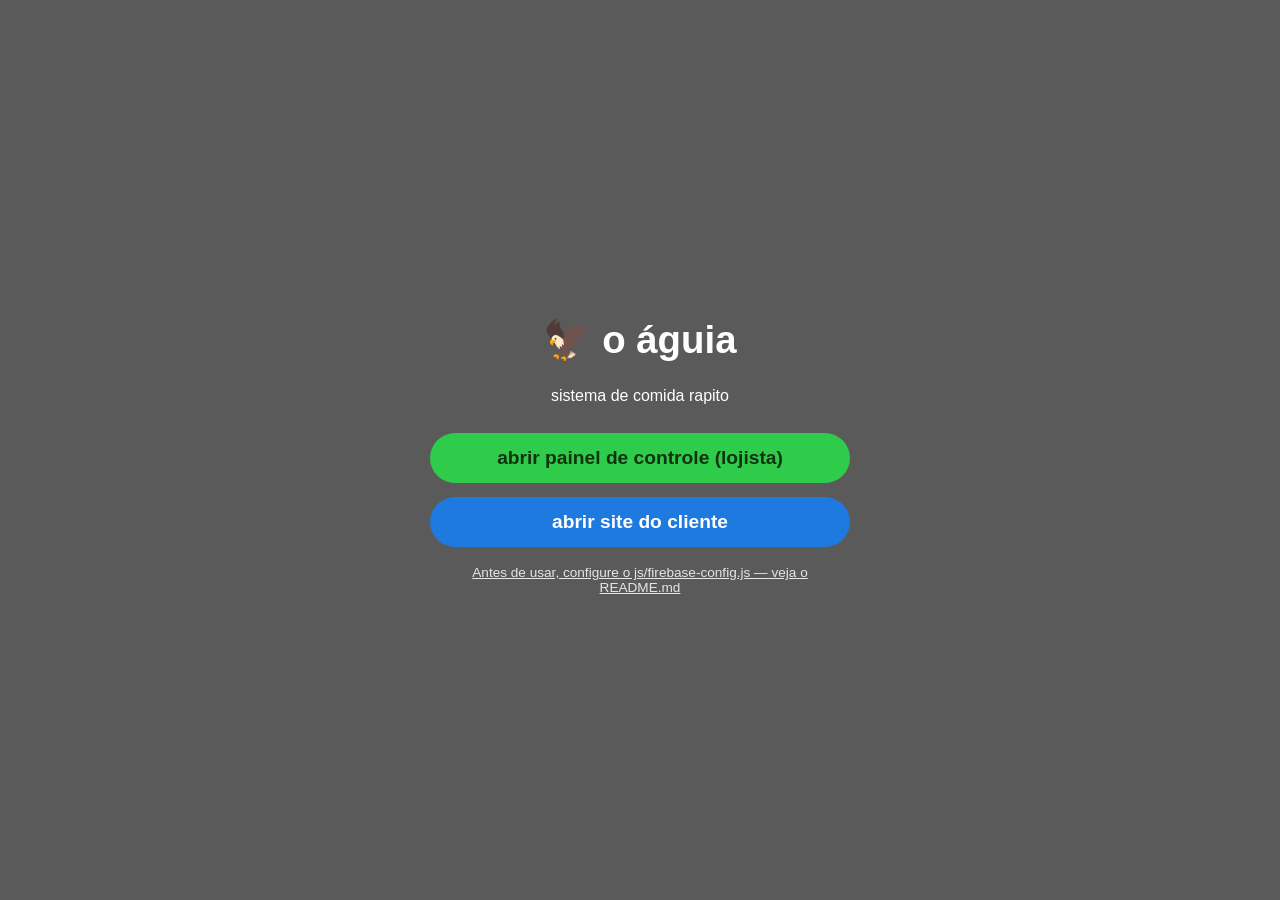
<file: index.html>
<!DOCTYPE html>
<html lang="pt-br">
<head>
<meta charset="UTF-8">
<meta name="viewport" content="width=device-width, initial-scale=1.0">
<title>o águia</title>
<link rel="stylesheet" href="css/style.css">
</head>
<body>
<div class="cadastro-wrap">
  <div class="cadastro-card">
    <h1>🦅 o águia</h1>
    <p style="margin-bottom:28px">sistema de comida rapito</p>
    <a class="btn-criar" style="display:block" href="painel/cadastro.html">abrir painel de controle (lojista)</a>
    <a class="btn-criar btn-criar-azul" style="display:block; margin-top:14px" href="site/cadastro.html">abrir site do cliente</a>
    <p class="link-secundario">Antes de usar, configure o js/firebase-config.js — veja o README.md</p>
  </div>
</div>
</body>
</html>
</file>
<file: css/style.css>
:root {
  --bg: #5a5a5a;
  --bg-dark: #4a4a4a;
  --sidebar: #555555;
  --purple: #5e2266;
  --green: #2ecc4a;
  --green-dark: #1fa838;
  --yellow: #f5df8e;
  --yellow-dark: #eecb5a;
  --red-text: #e02020;
  --white: #ffffff;
  --gray-panel: #c9c9c9;
  --gray-dark-panel: #6f6f6f;
  font-size: 16px;
}

* { box-sizing: border-box; }

body {
  margin: 0;
  font-family: 'Poppins', 'Segoe UI', Arial, sans-serif;
  background: var(--bg);
  color: var(--white);
  min-height: 100vh;
}

a { color: inherit; text-decoration: none; }
button { font-family: inherit; cursor: pointer; border: none; }
input, textarea { font-family: inherit; }

/* ---------- TELA CRIAR CONTA ---------- */
.cadastro-wrap {
  min-height: 100vh;
  display: flex;
  align-items: center;
  justify-content: center;
  background: var(--bg);
  padding: 24px;
}

.cadastro-card {
  width: 100%;
  max-width: 420px;
  text-align: center;
}

.cadastro-card h1 {
  font-size: 2.4rem;
  font-weight: 800;
  margin-bottom: 24px;
}

.foto-perfil-input {
  width: 110px;
  height: 110px;
  border-radius: 50%;
  background: var(--white);
  color: var(--red-text);
  font-weight: 700;
  display: flex;
  align-items: center;
  justify-content: center;
  margin: 0 auto 28px;
  cursor: pointer;
  overflow: hidden;
  border: 3px solid rgba(255,255,255,0.4);
  position: relative;
}
.foto-perfil-input img { width: 100%; height: 100%; object-fit: cover; }
.foto-perfil-input input[type=file] { display:none; }

.campo {
  width: 100%;
  padding: 14px 18px;
  border-radius: 999px;
  border: none;
  margin-bottom: 18px;
  background: var(--white);
  color: var(--red-text);
  font-weight: 700;
  font-size: 1rem;
  text-align: center;
}
.campo::placeholder { color: var(--red-text); opacity: 0.85; }

.btn-criar {
  width: 100%;
  padding: 14px 18px;
  border-radius: 999px;
  background: var(--green);
  color: #10330f;
  font-weight: 800;
  font-size: 1.2rem;
  margin-top: 12px;
  transition: transform .15s ease, background .15s ease;
}
.btn-criar:hover { background: var(--green-dark); transform: translateY(-1px); }

.btn-criar-azul {
  background: #1f7ae0;
  color: var(--white);
}
.btn-criar-azul:hover { background: #1665bd; }

.link-secundario {
  display: block;
  margin-top: 18px;
  font-size: 0.85rem;
  color: #e5e5e5;
  text-decoration: underline;
}

.erro-msg {
  color: #ffb3b3;
  font-size: 0.85rem;
  margin-top: -6px;
  margin-bottom: 12px;
  min-height: 18px;
}

/* ---------- LAYOUT PAINEL ---------- */
.app {
  display: grid;
  grid-template-columns: 220px 1fr 200px;
  grid-template-rows: auto 1fr;
  grid-template-areas:
    "sidebar topo notif"
    "sidebar conteudo notif";
  height: 100vh;
  overflow: hidden;
}

.sidebar {
  grid-area: sidebar;
  background: var(--sidebar);
  padding: 18px 0;
  display: flex;
  flex-direction: column;
  overflow-y: auto;
}

.perfil-loja {
  display: flex;
  align-items: center;
  gap: 10px;
  padding: 0 16px 18px;
  border-bottom: 1px solid rgba(255,255,255,0.15);
  margin-bottom: 10px;
  cursor: pointer;
}
.perfil-loja .avatar {
  width: 42px;
  height: 42px;
  border-radius: 50%;
  background: var(--white);
  color: var(--red-text);
  font-weight: 800;
  font-size: 0.65rem;
  display: flex;
  align-items: center;
  justify-content: center;
  overflow: hidden;
  flex-shrink: 0;
}
.perfil-loja .avatar img { width: 100%; height: 100%; object-fit: cover; }
.perfil-loja .nome-loja { font-weight: 700; font-size: 0.95rem; }

.menu-lateral { list-style: none; padding: 0; margin: 0; flex: 1; }
.menu-lateral li {
  display: flex;
  align-items: center;
  gap: 10px;
  padding: 10px 16px;
  font-size: 0.92rem;
  font-weight: 600;
  cursor: pointer;
  border-left: 4px solid transparent;
}
.menu-lateral li .bolinha {
  width: 11px; height: 11px; border-radius: 50%;
  background: var(--yellow-dark);
  flex-shrink: 0;
}
.menu-lateral li:hover, .menu-lateral li.ativo {
  background: rgba(255,255,255,0.08);
  border-left-color: var(--green);
}

.topo {
  grid-area: topo;
  background: var(--purple);
  display: flex;
  align-items: center;
  padding: 10px 24px;
  gap: 16px;
}
.topo .logo-aguia { font-size: 2.2rem; }
.topo h1 { font-size: 2rem; font-weight: 800; margin: 0; flex: 1; }
.topo .slogan { font-size: 0.75rem; text-align: right; line-height: 1.2; font-weight: 600; }
.topo .chat-toggle-btn {
  position: relative;
  bottom: auto;
  right: auto;
  width: 44px;
  height: 44px;
  font-size: 1.3rem;
  box-shadow: none;
  background: rgba(255,255,255,0.18);
  flex-shrink: 0;
}

.notificacoes {
  grid-area: notif;
  background: var(--bg);
  padding: 16px;
  display: flex;
  flex-direction: column;
  gap: 8px;
  overflow-y: auto;
}
.notificacoes h3 { display:flex; align-items:center; gap:6px; font-size:0.95rem; margin: 0 0 8px; }
.btn-limpar-historico {
  background: #1f7ae0;
  color: #fff;
  font-weight: 700;
  font-size: 0.75rem;
  padding: 6px 12px;
  border-radius: 999px;
  margin-bottom: 10px;
  width: 100%;
}
.notif-subtitulo {
  background: var(--purple);
  color: #fff;
  padding: 6px 12px;
  font-weight: 800;
  font-size: 0.8rem;
  margin: 8px 0 4px;
  border-radius: 6px;
}
.lista-notif-scroll {
  max-height: 130px;
  overflow-y: auto;
  padding-right: 2px;
}
.btn-sino {
  margin-left: auto;
  background: rgba(255,255,255,0.15);
  border-radius: 999px;
  padding: 3px 9px;
  font-size: 0.75rem;
  font-weight: 700;
  color: #fff;
}
.btn-sino.desativado { background: #7a1414; }
.notificacoes .item { color: #8ef07a; font-weight: 700; font-size: 0.95rem; cursor: pointer; }
.notificacoes .item-concluido { color: #cfd8dc; font-weight: 600; font-size: 0.85rem; margin-bottom: 6px; }
.notificacoes .item-cancelado { color: #ff8f8f; font-weight: 600; font-size: 0.85rem; margin-bottom: 6px; }
.notificacoes .vazio-msg-mini { color: #bbb; font-size: 0.78rem; padding: 4px 0; }

.conteudo {
  grid-area: conteudo;
  background: var(--gray-panel);
  color: #222;
  padding: 22px;
  overflow-y: auto;
}

.conteudo h2.titulo-secao {
  background: var(--gray-dark-panel);
  color: var(--white);
  padding: 14px 20px;
  font-weight: 800;
  font-size: 1.6rem;
  margin: 0 0 20px;
}

/* status loja */
.titulo-loja { display: flex; align-items: center; justify-content: space-between; gap: 14px; }
.titulo-loja .badge { padding: 8px 20px; font-size: 0.85rem; margin: 0; }
.titulo-pedidos { display: flex; align-items: center; gap: 14px; flex-wrap: wrap; }
.contador-caixa {
  background: #2b2b2b;
  color: #fff;
  font-weight: 800;
  font-size: 1rem;
  padding: 8px 16px;
  border-radius: 8px;
  white-space: nowrap;
}
.contador-caixa span { color: var(--green); margin-left: 6px; }
.btn-zerar-contadores {
  width: 34px;
  height: 34px;
  border-radius: 50%;
  background: #c0392b;
  color: #fff;
  font-size: 0.95rem;
  display: flex;
  align-items: center;
  justify-content: center;
  flex-shrink: 0;
}
.btn-zerar-contadores:hover { background: #a3291d; }
.status-loja-box { text-align: center; padding: 14px 0 40px; }
.status-loja-box .badge {
  display: inline-block;
  padding: 14px 32px;
  border-radius: 999px;
  font-weight: 800;
  font-size: 1.05rem;
}
.badge.aberta { background: var(--green); color: #103310; }
.badge.fechada { background: #c0392b; color: #fff; }
.linha-botoes-loja {
  display: flex;
  justify-content: center;
  align-items: center;
  gap: 10px;
  flex-wrap: nowrap;
  overflow-x: auto;
  padding-bottom: 4px;
}
.btn-abrir-loja, .btn-fechar-loja, .btn-relatorio {
  padding: 12px 20px;
  border-radius: 999px;
  font-weight: 800;
  font-size: 0.95rem;
  white-space: nowrap;
  flex-shrink: 0;
}
.status-loja-box .badge { white-space: nowrap; flex-shrink: 0; }
.btn-abrir-loja { background: var(--green); color: #103310; }
.btn-abrir-loja.ativo { outline: 3px solid #103310; }
.btn-fechar-loja { background: var(--purple); color: #fff; }
.btn-fechar-loja.ativo { outline: 3px solid #2d1030; }
.btn-relatorio { background: #1f7ae0; color: #fff; }

/* pedidos kanban */
.kanban { display: grid; grid-template-columns: repeat(3, 1fr); gap: 16px; }
.kanban-col h3 {
  background: var(--gray-dark-panel);
  color: #fff;
  text-align: center;
  padding: 10px;
  margin: 0 0 12px;
  font-weight: 800;
}
.pedido-card {
  background: var(--yellow);
  color: #23238a;
  font-weight: 700;
  padding: 12px 14px;
  border-radius: 6px;
  margin-bottom: 12px;
  font-size: 0.95rem;
}
.pedido-card .linha1 { font-size: 1.05rem; margin-bottom: 4px; }
.pedido-card .itens { font-weight: 600; font-size: 0.85rem; opacity: 0.9; }
.pedido-card .tempo { font-size: 0.75rem; margin-top: 6px; opacity: 0.7; }
.btn-sair {
  margin-top: 10px;
  background: var(--green);
  color: #103310;
  font-weight: 800;
  padding: 6px 18px;
  border-radius: 999px;
  font-size: 0.8rem;
  margin-right: 8px;
}
.btn-aceitar {
  margin-top: 10px;
  background: #ff9f1a;
  color: #3a2400;
  font-weight: 800;
  padding: 6px 18px;
  border-radius: 999px;
  font-size: 0.8rem;
}
.pedido-card.aguardando { border: 3px solid #ff9f1a; }
.tag-atraso {
  display: inline-block;
  background: #c0392b;
  color: #fff;
  font-weight: 800;
  font-size: 0.72rem;
  padding: 3px 10px;
  border-radius: 999px;
  margin-top: 8px;
}

/* cardapio grid */
.cardapio-lista { display: flex; flex-direction: column; gap: 14px; }
.cardapio-item {
  display: flex;
  gap: 16px;
  align-items: center;
  background: transparent;
}
.cardapio-item .foto {
  width: 84px; height: 84px;
  background: var(--yellow);
  border-radius: 8px;
  flex-shrink: 0;
  background-size: cover;
  background-position: center;
}
.cardapio-item .info { flex: 1; }
.cardapio-item .info .nome { font-weight: 800; font-size: 1.05rem; }
.cardapio-item .info .desc { font-size: 0.88rem; color: #333; }
.cardapio-item .valor { font-weight: 800; color: #1f7a1f; font-size: 1.05rem; }
.cardapio-item .acoes { display: flex; flex-direction: column; gap: 6px; }
.cardapio-item .excluir { background: #c0392b; color: #fff; border-radius: 6px; padding: 8px 10px; font-weight: 700; }
.cardapio-item .editar { background: #2d6cdf; color: #fff; border-radius: 6px; padding: 8px 10px; font-weight: 700; }

.btn-add-flutuante {
  width: 60px; height: 60px;
  background: #3b3bb3;
  color: #fff;
  font-size: 2rem;
  border-radius: 10px;
  display: flex;
  align-items: center;
  justify-content: center;
  margin-left: auto;
  font-weight: 800;
}

/* listas simples clientes/historico */
.lista-simples { list-style: none; padding: 0; margin: 0; }
.lista-simples li {
  display: flex;
  justify-content: space-between;
  background: #fff;
  padding: 12px 18px;
  border-radius: 8px;
  margin-bottom: 10px;
  font-weight: 700;
}
.lista-simples li span.qtd { color: #1f7a1f; }

/* formulario vender/produto */
.form-produto {
  max-width: 400px;
  background: #fff;
  padding: 24px;
  border-radius: 10px;
  margin: 0 auto;
}
.form-produto label { display:block; font-weight:700; margin-bottom:6px; margin-top:14px; }
.form-produto input, .form-produto textarea {
  width: 100%;
  padding: 10px 14px;
  border-radius: 8px;
  border: 1px solid #ccc;
}
.foto-produto-preview {
  width: 120px; height: 120px;
  border-radius: 10px;
  background: var(--yellow);
  background-size: cover;
  background-position: center;
  display: flex;
  align-items: center;
  justify-content: center;
  cursor: pointer;
  color: #555;
  font-weight: 700;
  font-size: 0.85rem;
  text-align: center;
}
.btn-salvar {
  margin-top: 20px;
  background: var(--green);
  color: #103310;
  font-weight: 800;
  padding: 12px 28px;
  border-radius: 999px;
}

/* configuracao */
.config-grid { display: flex; flex-direction: column; gap: 12px; max-width: 360px; margin: 0 auto; }
.config-item {
  background: #fff;
  padding: 12px 16px;
  border-radius: 8px;
  box-shadow: 0 1px 4px rgba(0,0,0,0.12);
}
.config-item label { display:block; font-weight: 700; font-size: 0.85rem; color: #555; margin-bottom: 8px; }
.config-linha { display: flex; align-items: center; gap: 10px; }
.campo-config {
  flex: 1;
  padding: 8px 12px;
  border-radius: 6px;
  border: 1px solid #ccc;
  background: #f6f6f6;
  color: #222;
  font-weight: 600;
  font-size: 0.9rem;
}
.btn-salvar-mini {
  background: var(--green);
  color: #103310;
  font-weight: 800;
  font-size: 0.82rem;
  padding: 8px 16px;
  border-radius: 999px;
  flex-shrink: 0;
}
.foto-config-preview {
  width: 56px;
  height: 56px;
  border-radius: 50%;
  background: var(--yellow);
  background-size: cover;
  background-position: center;
  display: flex;
  align-items: center;
  justify-content: center;
  cursor: pointer;
  color: #555;
  font-weight: 700;
  font-size: 0.68rem;
  text-align: center;
  border: 2px solid #ddd;
}
.swatches { display: flex; gap: 8px; flex-wrap: wrap; }
.swatch {
  width: 26px; height: 26px; border-radius: 50%;
  cursor: pointer;
  border: 2px solid #fff;
  outline: 2px solid #999;
}
.btn-sair-conta {
  background: #c0392b;
  color: #fff;
  font-weight: 800;
  font-size: 0.9rem;
  padding: 12px 20px;
  border-radius: 8px;
  width: 100%;
}

/* ajuda */
.ajuda-box { background: #fff; padding: 24px; border-radius: 10px; max-width: 480px; }

/* CHAT */
.chat-janela {
  position: fixed;
  bottom: 20px;
  right: 20px;
  width: 340px;
  height: 460px;
  max-height: 70vh;
  background: #fff;
  color: #222;
  border-radius: 14px;
  box-shadow: 0 8px 30px rgba(0,0,0,0.4);
  display: none;
  flex-direction: column;
  overflow: hidden;
  z-index: 999;
}
.chat-janela.aberto { display: flex; }
#chatListaView { display: flex; flex-direction: column; flex: 1; min-height: 0; }
#chatConversaView { min-height: 0; }
.chat-header {
  background: var(--purple);
  color: #fff;
  padding: 12px 16px;
  font-weight: 800;
  display: flex;
  justify-content: space-between;
  align-items: center;
  flex-shrink: 0;
}
.chat-header .fechar { cursor: pointer; font-size: 1.1rem; }
.chat-lista-conversas { overflow-y: auto; flex: 1; min-height: 0; }
.chat-conversa-item {
  padding: 10px 16px;
  border-bottom: 1px solid #eee;
  cursor: pointer;
  font-weight: 700;
  font-size: 0.9rem;
  display: flex;
  justify-content: space-between;
  align-items: center;
}
.chat-conversa-item:hover { background: #f5f5f5; }
.chat-conversa-badge {
  background: #e02020;
  color: #fff;
  font-size: 0.72rem;
  font-weight: 800;
  border-radius: 999px;
  padding: 2px 8px;
  min-width: 18px;
  text-align: center;
}
.chat-mensagens {
  flex: 1;
  min-height: 0;
  overflow-y: auto;
  padding: 12px;
  display: flex;
  flex-direction: column;
  gap: 8px;
}
.msg {
  max-width: 78%;
  padding: 8px 12px;
  border-radius: 14px;
  font-size: 0.88rem;
  line-height: 1.3;
}
.msg.loja { align-self: flex-end; background: var(--green); color: #103310; }
.msg.cliente { align-self: flex-start; background: #eee; color: #222; }
.chat-input-row {
  display: flex;
  border-top: 1px solid #eee;
  flex-shrink: 0;
}
.chat-input-row input {
  flex: 1;
  border: none;
  padding: 12px;
  font-size: 0.9rem;
}
.chat-input-row button {
  background: var(--purple);
  color: #fff;
  padding: 0 18px;
  font-weight: 800;
}
.chat-toggle-btn {
  position: fixed;
  bottom: 20px;
  right: 20px;
  width: 58px;
  height: 58px;
  border-radius: 50%;
  background: var(--purple);
  color: #fff;
  font-size: 1.5rem;
  display: flex;
  align-items: center;
  justify-content: center;
  z-index: 998;
  box-shadow: 0 6px 18px rgba(0,0,0,0.4);
}
.chat-badge {
  position: absolute;
  top: -4px; right: -4px;
  background: #e02020;
  color: #fff;
  font-size: 0.7rem;
  border-radius: 999px;
  padding: 2px 6px;
  font-weight: 800;
  min-width: 18px;
  height: 18px;
  align-items: center;
  justify-content: center;
}

/* CHAT DO PAINEL (redesenho: lista de clientes à esquerda + mensagens à direita) */
.chat-janela-painel {
  width: 540px;
  max-width: 92vw;
  height: 480px;
}
.chat-janela-painel .chat-header {
  justify-content: center;
  position: relative;
  font-size: 1.3rem;
  padding: 18px 16px;
}
.chat-janela-painel .chat-header .fechar {
  position: absolute;
  right: 16px;
  top: 50%;
  transform: translateY(-50%);
  font-size: 1rem;
}
.chat-config-btn {
  position: absolute;
  left: 16px;
  top: 50%;
  transform: translateY(-50%);
  background: rgba(255,255,255,0.18);
  color: #fff;
  width: 30px;
  height: 30px;
  border-radius: 50%;
  display: flex;
  align-items: center;
  justify-content: center;
}
.chat-config-btn:hover { background: rgba(255,255,255,0.3); }
.chat-corpo { display: flex; flex: 1; min-height: 0; }
.chat-janela-painel .chat-lista-conversas {
  width: 108px;
  flex-shrink: 0;
  overflow-y: auto;
  background: #fff;
  border-right: 1px solid #eee;
  padding: 14px 8px;
  display: flex;
  flex-direction: column;
  align-items: center;
  gap: 16px;
}
.chat-janela-painel .chat-conversa-item {
  display: flex;
  flex-direction: column;
  align-items: center;
  gap: 5px;
  padding: 0;
  border-bottom: none;
  width: 100%;
  text-align: center;
}
.chat-avatar-mini-wrap { position: relative; }
.chat-avatar-mini {
  width: 44px;
  height: 44px;
  border-radius: 50%;
  background: var(--yellow);
  background-size: cover;
  background-position: center;
  flex-shrink: 0;
}
.chat-janela-painel .chat-conversa-badge {
  position: absolute;
  top: -3px;
  right: -3px;
  padding: 1px 6px;
  font-size: 0.65rem;
}
.chat-janela-painel .chat-nome-mini {
  font-size: 0.68rem;
  font-weight: 700;
  color: #333;
  line-height: 1.15;
  word-break: break-word;
}
.chat-conversa-item.ativo .chat-nome-mini { color: var(--purple); }
.chat-painel-mensagens {
  flex: 1;
  display: flex;
  flex-direction: column;
  min-height: 0;
  background: var(--gray-panel);
}
.chat-cliente-nome {
  padding: 8px 14px;
  font-weight: 800;
  font-size: 0.82rem;
  color: #444;
  border-bottom: 1px solid #bbb;
  flex-shrink: 0;
  background: #d8d8d8;
}
.chat-janela-painel .msg {
  border-radius: 12px;
}
.chat-janela-painel .msg.cliente {
  align-self: flex-end;
  background: rgba(255,255,255,0.65);
  color: #222;
}
.chat-janela-painel .msg.loja {
  align-self: flex-start;
  background: rgba(255,255,255,0.95);
  color: #333;
}
.chat-janela-painel .chat-input-row {
  align-items: center;
  gap: 10px;
  padding: 12px 14px;
  background: #fff;
}
.chat-janela-painel .chat-input-row input {
  border: 1px solid #ccc;
  border-radius: 999px;
  background: #eee;
  padding: 10px 16px;
}
.btn-chat-ok {
  width: 46px;
  height: 46px;
  border-radius: 50%;
  background: var(--green) !important;
  color: #103310 !important;
  font-weight: 800;
  font-size: 0.8rem;
  flex-shrink: 0;
  padding: 0 !important;
}

/* ---------- SITE DO CLIENTE ---------- */
.site-page {
  display: flex;
  flex-direction: column;
  height: 100vh;
  overflow: hidden;
}
.site-topo {
  background: var(--green);
  padding: 20px 24px;
  display: flex;
  align-items: center;
  justify-content: space-between;
  color: #123312;
  flex-shrink: 0;
}
.site-topo h1 { font-size: 1.5rem; margin: 0; font-weight: 800; }
.site-topo .avatar-loja {
  width: 54px; height: 54px;
  border-radius: 50%;
  background: #fff;
  background-size: cover;
  background-position: center;
  flex-shrink: 0;
}
.status-loja-tag {
  font-size: 0.75rem;
  font-weight: 800;
  padding: 4px 10px;
  border-radius: 999px;
  margin-top: 4px;
  display: inline-block;
}
.status-loja-tag.aberta { background: #123312; color: #8ef07a; }
.status-loja-tag.fechada { background: #7a1414; color: #ffcaca; }

.site-lista {
  padding: 20px;
  display: flex;
  flex-direction: column;
  gap: 14px;
  flex: 1;
  min-height: 0;
  overflow-y: auto;
}
.produto-card {
  display: flex;
  align-items: center;
  gap: 16px;
  background: var(--bg-dark);
  padding: 12px;
  border-radius: 12px;
}
.produto-card .bolinha-foto {
  width: 64px; height: 64px;
  border-radius: 50%;
  background: var(--yellow);
  background-size: cover;
  background-position: center;
  flex-shrink: 0;
}
.produto-card .produto-info { flex: 1; }
.produto-card .produto-info .nome { font-weight: 800; }
.produto-card .produto-info .desc { font-size: 0.82rem; color: #ddd; }
.produto-card .produto-info .valor { font-weight: 800; color: #8ef07a; margin-top: 2px; }
.btn-comprar {
  background: #1f7ae0;
  color: #fff;
  font-weight: 800;
  padding: 10px 18px;
  border-radius: 999px;
  flex-shrink: 0;
}

.vazio-msg { text-align: center; padding: 40px 20px; color: #ccc; }

/* ---------- CARRINHO (site do cliente) ---------- */
.carrinho-toggle-btn {
  position: fixed;
  bottom: 20px;
  right: 90px;
  width: 58px;
  height: 58px;
  border-radius: 50%;
  background: #1f7ae0;
  color: #fff;
  font-size: 1.5rem;
  display: flex;
  align-items: center;
  justify-content: center;
  z-index: 998;
  box-shadow: 0 6px 18px rgba(0,0,0,0.4);
}
.site-config-btn {
  position: fixed;
  bottom: 20px;
  right: 160px;
  width: 58px;
  height: 58px;
  border-radius: 50%;
  background: #8a8a8a;
  color: #fff;
  font-size: 1.4rem;
  display: flex;
  align-items: center;
  justify-content: center;
  z-index: 998;
  box-shadow: 0 6px 18px rgba(0,0,0,0.4);
  cursor: pointer;
}
.carrinho-badge {
  position: absolute;
  top: -4px; right: -4px;
  background: #e02020;
  color: #fff;
  font-size: 0.7rem;
  border-radius: 999px;
  padding: 2px 6px;
  font-weight: 800;
}

.modal-overlay {
  position: fixed;
  inset: 0;
  background: rgba(0,0,0,0.6);
  display: none;
  align-items: center;
  justify-content: center;
  z-index: 1000;
  padding: 16px;
}
.modal-overlay.aberto { display: flex; }
.modal-caixa {
  background: #fff;
  color: #222;
  border-radius: 14px;
  width: 100%;
  max-width: 420px;
  max-height: 85vh;
  display: flex;
  flex-direction: column;
  overflow: hidden;
}
.modal-caixa .modal-header {
  background: var(--purple);
  color: #fff;
  padding: 14px 18px;
  font-weight: 800;
  display: flex;
  justify-content: space-between;
  align-items: center;
  flex-shrink: 0;
}
.modal-caixa .modal-corpo {
  padding: 16px 18px;
  overflow-y: auto;
  flex: 1;
  min-height: 0;
}
.modal-caixa .modal-rodape {
  padding: 14px 18px;
  border-top: 1px solid #eee;
  flex-shrink: 0;
}

.produto-modal-foto {
  width: 100%;
  height: 140px;
  border-radius: 10px;
  background: var(--yellow);
  background-size: cover;
  background-position: center;
  margin-bottom: 12px;
}
.qtd-controle {
  display: flex;
  align-items: center;
  gap: 12px;
  justify-content: center;
  margin: 14px 0;
}
.qtd-controle button {
  width: 36px; height: 36px;
  border-radius: 50%;
  background: #eee;
  font-size: 1.2rem;
  font-weight: 800;
}
.qtd-controle span { font-size: 1.2rem; font-weight: 800; min-width: 24px; text-align: center; }

.carrinho-item {
  display: flex;
  justify-content: space-between;
  align-items: center;
  padding: 10px 0;
  border-bottom: 1px solid #eee;
}
.carrinho-item .remover { background: #c0392b; color: #fff; border-radius: 6px; padding: 4px 9px; font-weight: 700; font-size: 0.8rem; }

.campo-modal {
  width: 100%;
  padding: 10px 14px;
  border-radius: 8px;
  border: 1px solid #ccc;
  margin-top: 6px;
  margin-bottom: 14px;
}
label.label-modal { font-weight: 700; font-size: 0.9rem; }

.total-carrinho {
  font-weight: 800;
  font-size: 1.1rem;
  text-align: right;
  margin-bottom: 10px;
}

/* ---------- PAGAMENTO PIX (QR CODE) ---------- */
.pix-caixa {
  background: var(--gray-panel);
  border: 10px solid #111;
  border-radius: 6px;
  width: 100%;
  max-width: 380px;
  text-align: center;
  overflow: hidden;
  max-height: 88vh;
  display: flex;
  flex-direction: column;
}
.pix-header {
  font-size: 1.6rem;
  font-weight: 900;
  color: #111;
  padding: 18px 10px 4px;
  flex-shrink: 0;
}
.pix-corpo {
  padding: 8px 24px 20px;
  overflow-y: auto;
}
.pix-subtitulo { font-weight: 700; color: #222; margin: 6px 0 20px; font-size: 0.95rem; }
.pix-qr-quadro {
  width: 180px;
  height: 180px;
  background: #000;
  margin: 0 auto 10px;
  display: flex;
  align-items: center;
  justify-content: center;
  border-radius: 4px;
  overflow: hidden;
}
.pix-qr-quadro img { width: 100%; height: 100%; object-fit: contain; background: #fff; }
.pix-carregando { color: #fff; font-size: 0.78rem; padding: 10px; }
.pix-ler-qrcode { font-weight: 800; color: #111; margin: 8px 0 16px; }
.pix-copia-cola-btn {
  background: #1f7ae0;
  color: #fff;
  font-weight: 700;
  font-size: 0.85rem;
  padding: 10px 18px;
  border-radius: 999px;
  margin-bottom: 14px;
}
.pix-aguardando { color: #444; font-size: 0.82rem; margin-top: 4px; }
.pix-sucesso-icone { font-size: 3rem; margin-bottom: 4px; }
.pix-sucesso-texto { font-weight: 800; font-size: 1.2rem; color: #123312; margin: 4px 0; }
.pix-sucesso-sub { color: #333; margin-bottom: 18px; font-size: 0.9rem; }
.pix-erro-texto { color: #7a1414; font-weight: 700; margin-bottom: 14px; }
.pix-fechar-btn {
  width: 100%;
  background: #222;
  color: #fff;
  font-weight: 700;
  padding: 14px;
  flex-shrink: 0;
}

/* ---------- NOTIFICAÇÃO VERDE DE PAGAMENTO (painel) ---------- */
.aviso-pagamento-wrap {
  position: fixed;
  top: 0;
  left: 0;
  right: 0;
  z-index: 1100;
  display: flex;
  flex-direction: column;
}
.aviso-pagamento {
  background: var(--green);
  color: #103310;
  font-weight: 800;
  font-size: 0.95rem;
  padding: 12px 20px;
  display: flex;
  align-items: center;
  justify-content: center;
  gap: 14px;
  border-bottom: 2px solid rgba(0,0,0,0.15);
}
.aviso-pagamento .fechar-aviso {
  cursor: pointer;
  font-weight: 900;
  font-size: 1.1rem;
  line-height: 1;
}

/* ---------- VER PEDIDO ---------- */
.ver-pedido-wrap {
  position: fixed;
  bottom: 24px;
  left: 20px;
  display: flex;
  align-items: center;
  gap: 10px;
  z-index: 998;
}
.ver-pedido-circulo {
  width: 58px;
  height: 58px;
  border-radius: 50%;
  background: #c0392b;
  color: #fff;
  font-weight: 800;
  display: flex;
  align-items: center;
  justify-content: center;
  box-shadow: 0 6px 18px rgba(0,0,0,0.4);
}
.ver-pedido-texto {
  font-weight: 700;
  color: #fff;
  text-shadow: 0 1px 3px rgba(0,0,0,0.6);
}

.modal-header-verde {
  background: var(--green);
  color: #123312;
  padding: 14px 18px;
  font-weight: 800;
  display: flex;
  justify-content: space-between;
  align-items: center;
  flex-shrink: 0;
}
.pedido-modal-linha {
  display: flex;
  gap: 14px;
  align-items: flex-start;
  margin-top: 10px;
}
.pedido-modal-linha .produto-modal-foto {
  width: 100px;
  height: 100px;
  flex-shrink: 0;
  display: flex;
  align-items: center;
  justify-content: center;
  font-size: 0.75rem;
  color: #555;
  text-align: center;
  margin-bottom: 0;
}
.pedido-modal-obs {
  color: #c0392b;
  font-weight: 700;
  margin-top: 8px;
}
.pedido-modal-valor {
  font-weight: 800;
  font-size: 1.05rem;
  margin-top: 14px;
}
.pedido-modal-previsao {
  background: #fff3cd;
  color: #7a5b00;
  font-weight: 800;
  padding: 10px 14px;
  border-radius: 8px;
  text-align: center;
  margin-top: 12px;
}
.pedido-modal-cancelado-msg {
  background: #f8d7da;
  color: #7a1414;
  font-weight: 800;
  padding: 10px 14px;
  border-radius: 8px;
  text-align: center;
  margin-top: 12px;
}
.pedido-item-modal {
  border-bottom: 2px solid #eee;
  padding-bottom: 18px;
  margin-bottom: 18px;
}
.pedido-item-modal:last-child { border-bottom: none; margin-bottom: 0; padding-bottom: 0; }
.pedido-item-modal h2 { font-size: 1.1rem; margin: 0 0 4px; }
.pedido-item-botoes {
  display: flex;
  gap: 10px;
  margin-top: 14px;
}
.btn-previsao-mini, .btn-cancelar-mini {
  flex: 1;
  padding: 10px 14px;
  border-radius: 999px;
  font-weight: 800;
  font-size: 0.85rem;
}
.btn-previsao-mini { background: #e05c5c; color: #fff; }
.btn-previsao-mini:disabled { opacity: 0.6; }
.btn-cancelar-mini { background: transparent; color: var(--green-dark); border: 2px solid var(--green-dark); }

/* ---------- CONTADOR DE PREVISÃO (painel) ---------- */
.contador-previsao {
  display: inline-block;
  background: #fff3cd;
  color: #7a5b00;
  font-weight: 800;
  font-size: 0.78rem;
  padding: 3px 10px;
  border-radius: 999px;
  margin-top: 8px;
}
.tag-cancelado {
  display: inline-block;
  background: #7a1414;
  color: #fff;
  font-weight: 800;
  font-size: 0.78rem;
  padding: 4px 12px;
  border-radius: 999px;
  margin-top: 8px;
}

@media (max-width: 860px) {
  .app {
    grid-template-columns: 70px 1fr;
    grid-template-areas:
      "sidebar topo"
      "sidebar conteudo";
  }
  .app .notificacoes { display: none; }
  .perfil-loja .nome-loja, .menu-lateral li span.texto { display: none; }
  .topo .slogan { display: none; }
  .kanban { grid-template-columns: 1fr; }
}
</file>
